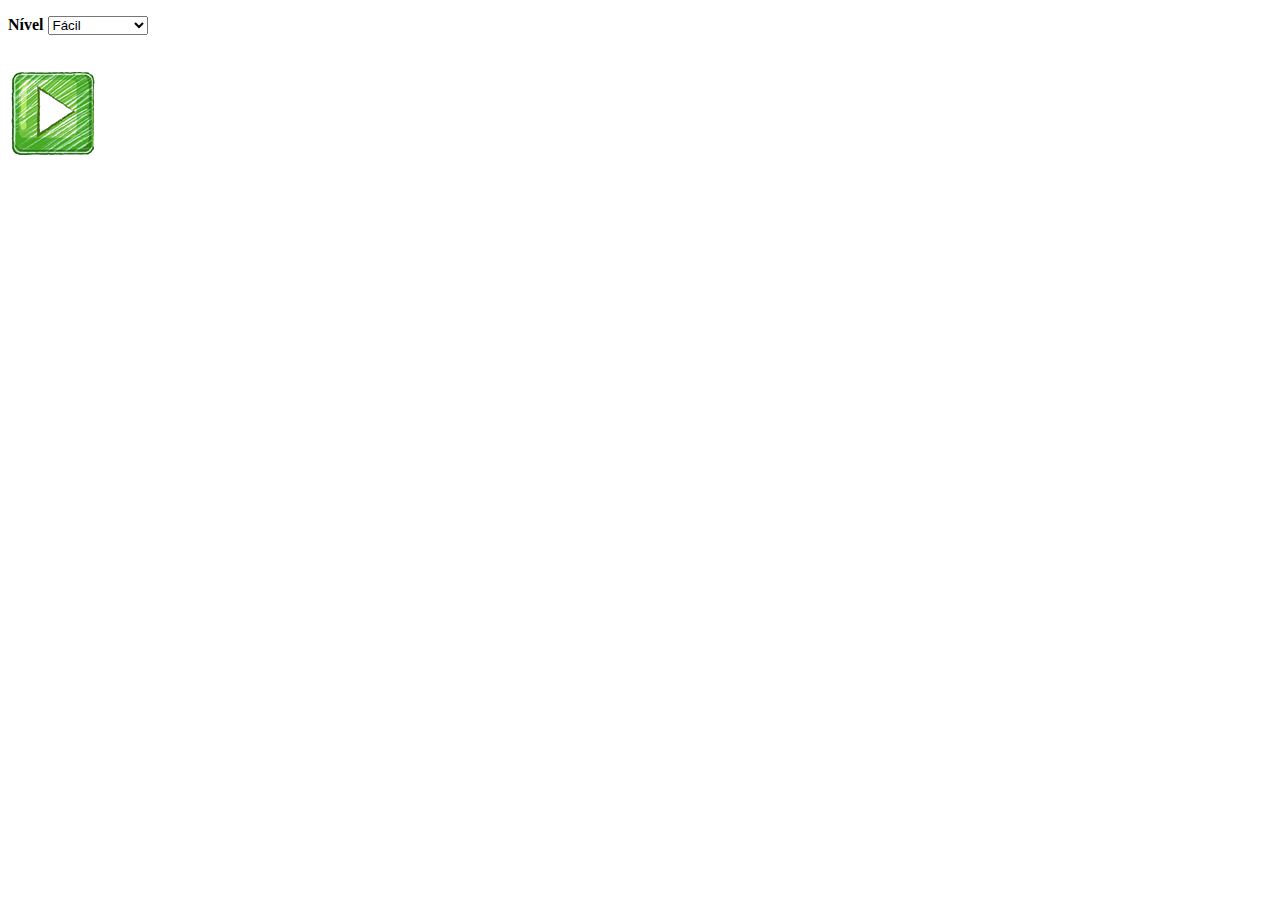
<file: index.html>
<!DOCTYPE html>
<html lang="pt-BR">
<head>
    <title>Jogo dos Baloes - Dificuldade</title>
    <meta charset="UTF-8">
    <link rel="stylesheet" type="text/css" href="css/style.css">
    
    
</head>
<body>
    <div>
        <p>
            <label><strong>Nível</strong></label>
            <select id="nivel_jogo">
                <option value="1">Fácil</option>
                <option value="2">Intermediário</option>
                <option value="3">Difícil</option>
            </select>
        </p>
        <br> 
        <img src="imagens/iniciar.png" onclick="iniciaJogo()"/>

    </div>
    

<script language="javascript" src="js/script.js"></script>
</html>
</file>
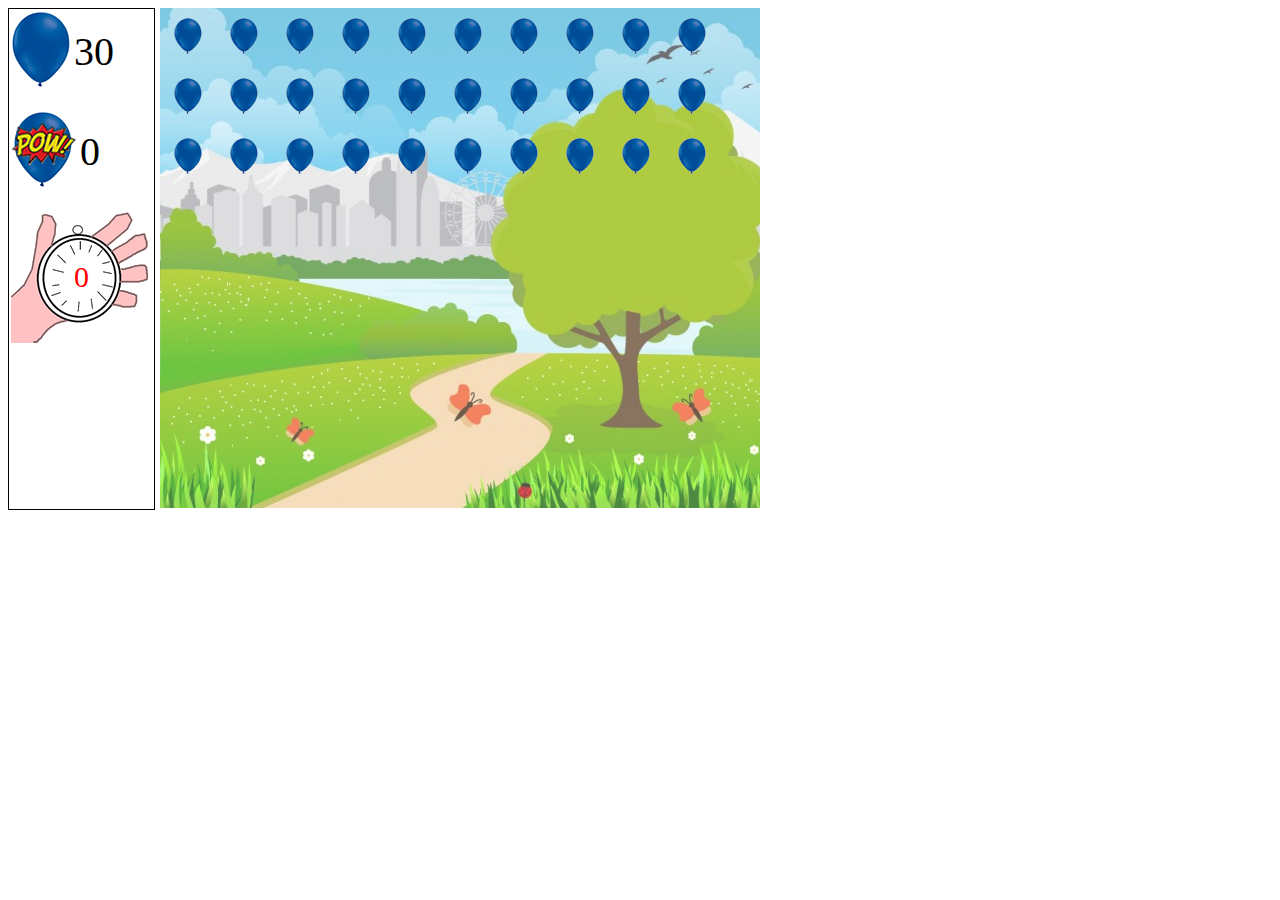
<file: jogo.html>
<!DOCTYPE html>
<html lang="pt-BR">
<head>
    <title>Jogo dos Baloes - Início</title>
    <meta charset="UTF-8">
    <link rel="stylesheet" type="text/css" href="css/style.css">
    
    <title>Document</title>
</head>
<body onload="startGame()">
    <div id="container">
        <table class="squares">
            <tr>
                <td><img src="imagens/balao_azul_grande.png"></td>
                <td><span id="baloesInteiros">10</span></td>
            </tr>
        
        <table class="squares">
            <tr>
                <td><img src="imagens/balao_azul_grande_estourado.png"></td>
                <td><span id="baloesEstourados">10</span></td>
            </tr>
        </table>
        <table id="t_time">
            <tr>
                <td>
                    <span id="cont_segundos">0</span>
                </td>
                
            </tr>
        </table>
        
    </div>
    <div id="cenario">
        
    </div>
    
    
</body>
<script language="javascript" src="js/script.js"></script>
</html>
</file>
<file: css/style.css>
#cenario {
    background:url('../imagens/cenario.png');
    background-position: bottom;
    height: 500px;
    width: 600px;
    float: left;
    
}

#container {
    float: left;
    width: auto;
    height: 500px;
    border: 1px #000 solid;
    margin-right: 5px;
}

.squares{
    margin-bottom: 15px;
}

#t_time {
    width: 145px;
    height: 136px;
}

#t_time td {
    background: url('../imagens/cronometro.png') no-repeat;
    text-align: center;
}

#cont_segundos {
    color: red;
    font-size: 30px;
    
}

#baloesInteiros, #baloesEstourados {
    font-size: 40px;
}
</file>
